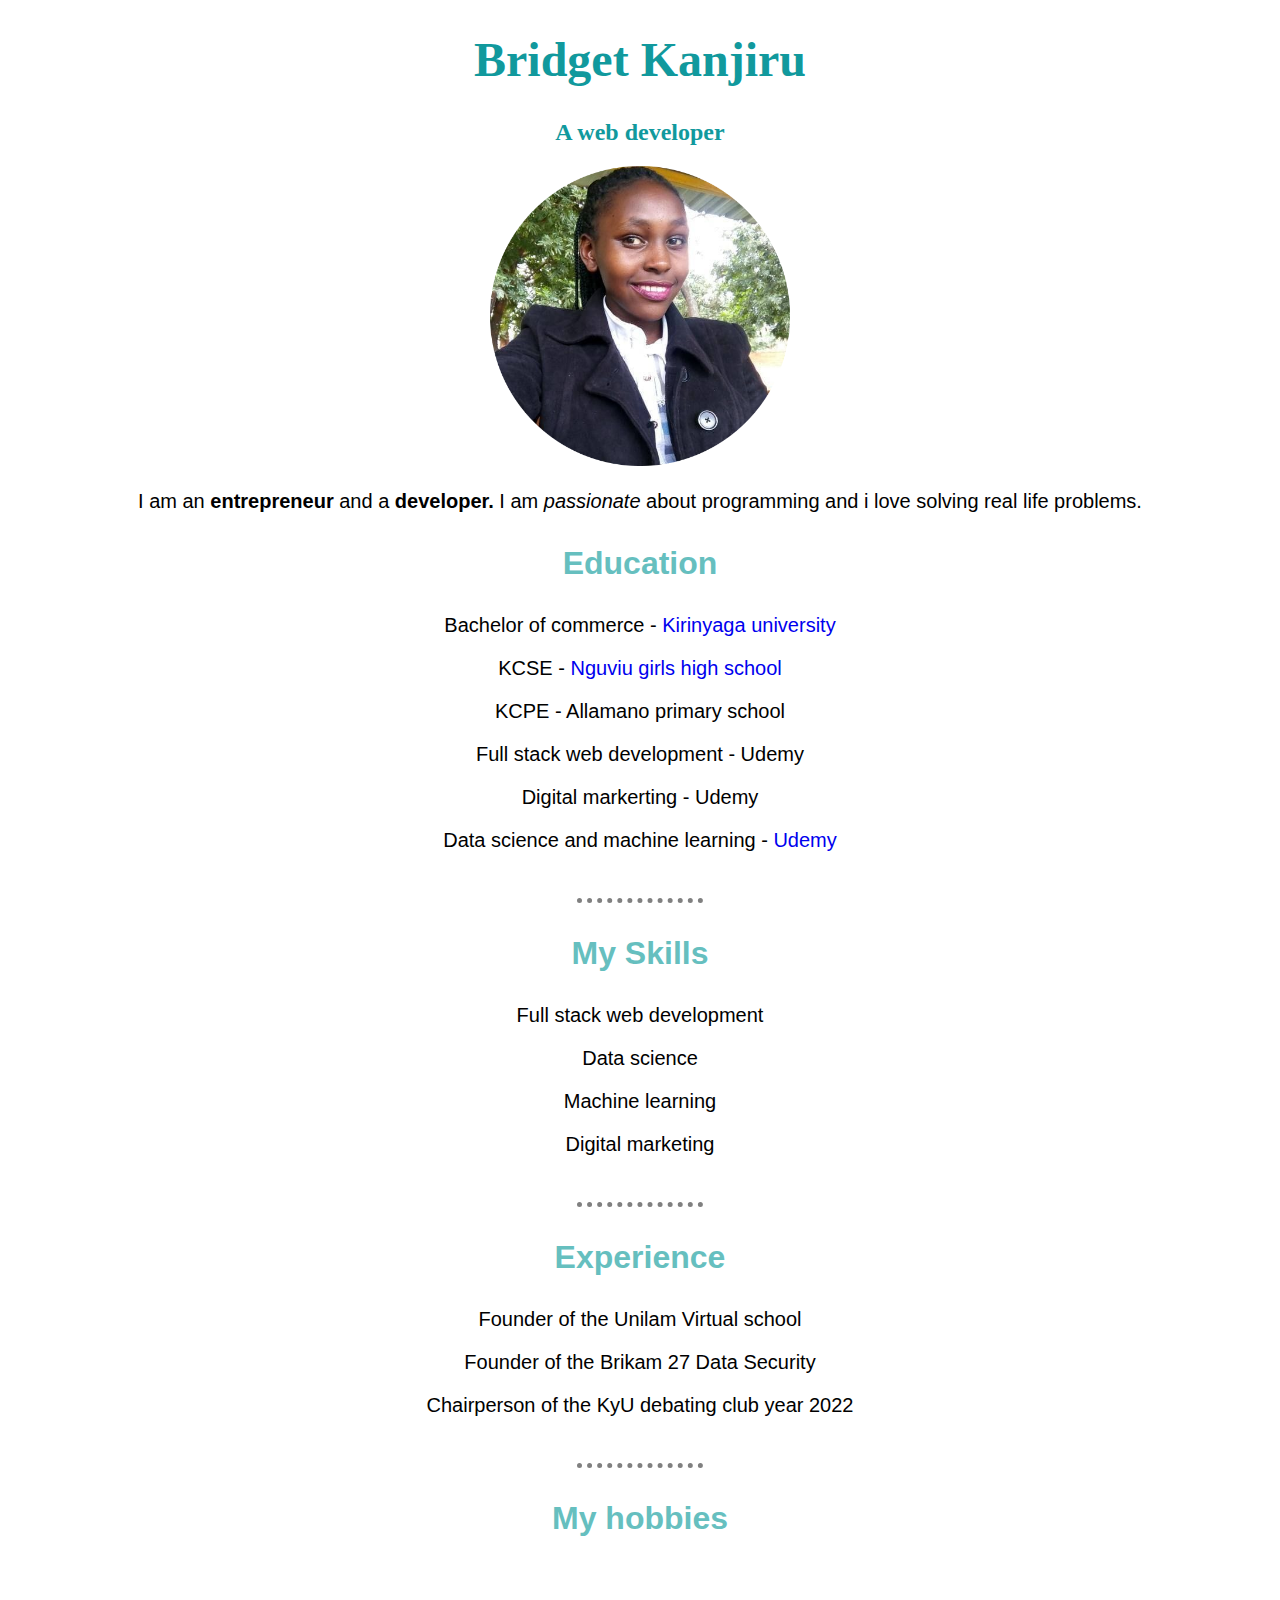
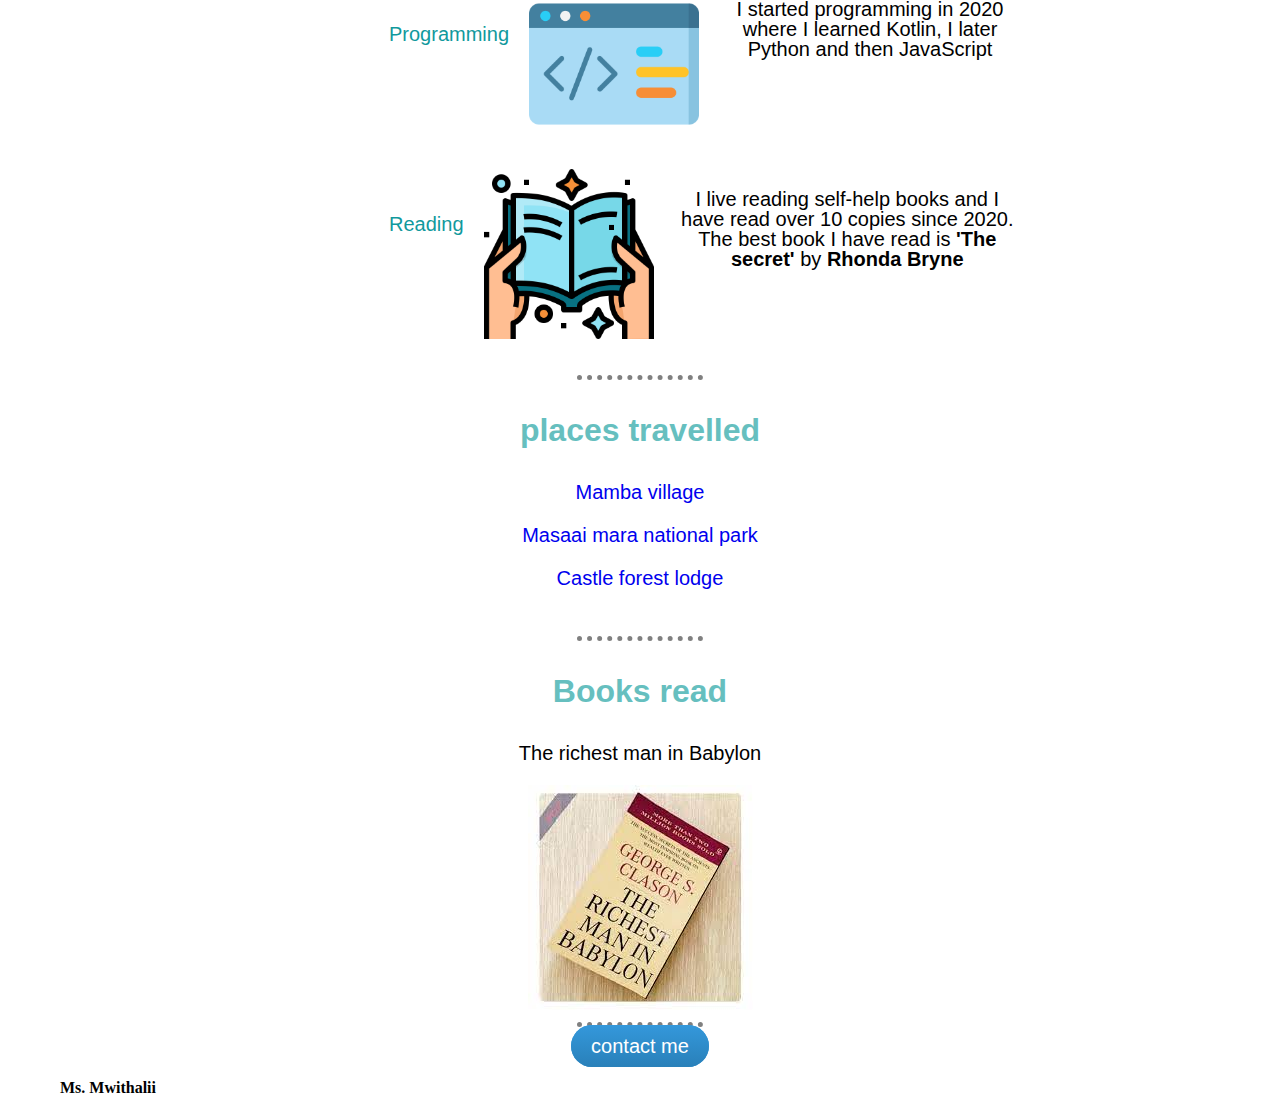
<file: index.html>
<!DOCTYPE html>
<html lang="en" dir="ltr">

<head>
  <meta charset="utf-8">
  <title>Bridget's personal site</title>
  <link rel="stylesheet" href="css/styles.css">
</head>

<body>
  <h1>Bridget Kanjiru</h1>
  <h2>A web developer</h2>


  
      <img height="300px" width="300px" src="my image-modified.png" alt="my profile picture">
      
        <p class="p1">I am an <strong>entrepreneur</strong> and a <strong>developer.</strong> I am <i>passionate</i> about programming and i love solving real life problems.</p>
      


  <h3>Education</h3>
  
    <p>Bachelor of commerce - <a href="https://www.kyu.ac.ke/">Kirinyaga university</a></p>
    <p>KCSE - <a href="https://kenyanlife.info/nguviu-girls-secondary-school/">Nguviu girls high school</a></p>
    <p>KCPE - Allamano primary school</p>
    <p>Full stack web development - Udemy</p>
    <p>Digital markerting - Udemy</p>
    <p>Data science and machine learning - <a href="https://www.udemy.com/">Udemy</a></p><br>
  
  <hr>
  <h3>My Skills</h3>

  
    <p>Full stack web development</p>
    <p>Data science</p>
    <p>Machine learning</p>
    <p>Digital marketing</p><br>

  
  <hr>
  <h3>Experience</h3>
  
    <p>Founder of the Unilam Virtual school</p>
    <p>Founder of the Brikam 27 Data Security</p>
    <p>Chairperson of the KyU debating club year 2022</p><br>
  
  <hr>
  <h3>My hobbies</h3>
  <div class="my-hobbies">
    <div class="Programming"><p class="p-Word" >Programming</p> 
    <img class="coding-icon" src="code.png" alt="coding-icon">
    <p class="programming-Paragraph" >I started programming in 2020 where I learned Kotlin, I later Python and then JavaScript</p>
    </div>


    <div class="Reading"><p class="r-Word" >Reading</p>
    <img class="reading-icon" src="reading-book.png" alt="reading-icon">
    <p class="reading-Paragraph" >I live reading self-help books and I have read over 10 copies since 2020. The best book I have read is <strong>'The secret'</strong> by <strong>Rhonda Bryne</strong></p>
    </div>
  </div><br>
 
  
  <hr>

  <h3>places travelled</h3>
  
    <p> <a href="https://www.tripadvisor.com/Attraction_Review-g294210-d7790681-Reviews-Mamba_Village_Centre-Mombasa_Coast_Province.html">Mamba village</a></p>
    <p> <a href="https://www.tripadvisor.com/SmartDeals-g294209-Maasai_Mara_National_Reserve_Rift_Valley_Province-Hotel-Deals.html">Masaai mara national park</a></p>
    <p> <a href="https://www.castleforestlodge.com/">Castle forest lodge</a></p><br>
  
<hr>
  

  <h3>Books read</h3>
  
      <p>The richest man in Babylon</p>
      <img class="book image"src="[data-uri]" alt="book image"> <br>
    
  <hr>
  

  <a class="btn" href="./contact me.html">contact me</a>


  <h4>Ms. Mwithalii</h4>
 
</body>

</html>
</file>
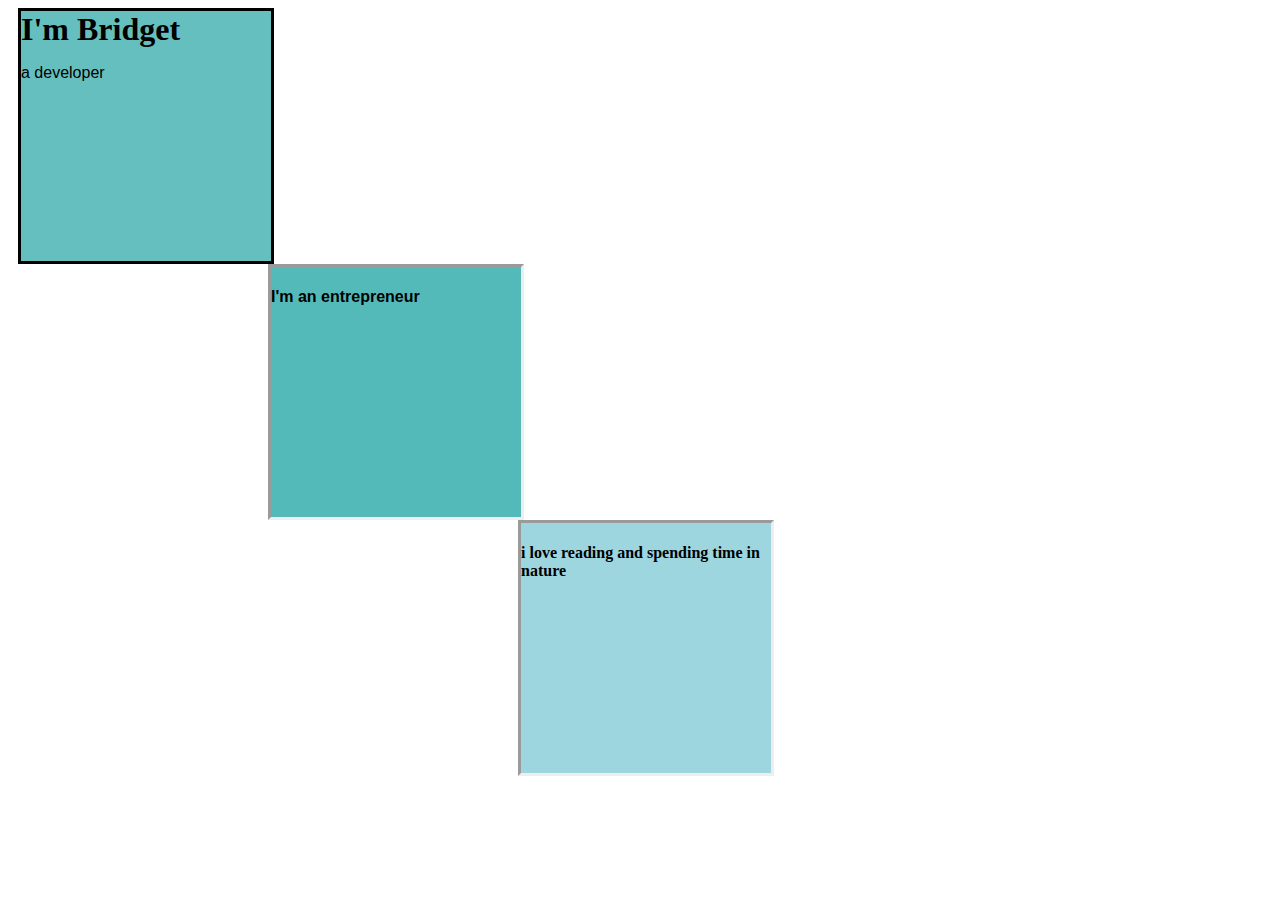
<file: css-my site/index.html>
<!DOCTYPE html>
<html lang="en" dir="ltr">

<head>
  <meta charset="utf-8">
  <title>Bridget Kanjiru Mwithalii</title>
  <link rel="stylesheet" href="css/styles1.css">
  <link rel="favicon" href="css/favicon.ico">
</head>

<body>
  <div class="top-container">
<h1>I'm Bridget</h1>
<p>a developer</p>
  </div>
  <div class="middle-container">
<h4>I'm an entrepreneur</h4>
  </div>
  <div class="bottom-container">
<h4>i love reading and spending time in nature</h4>
  </div>
</body>

</html>
</file>
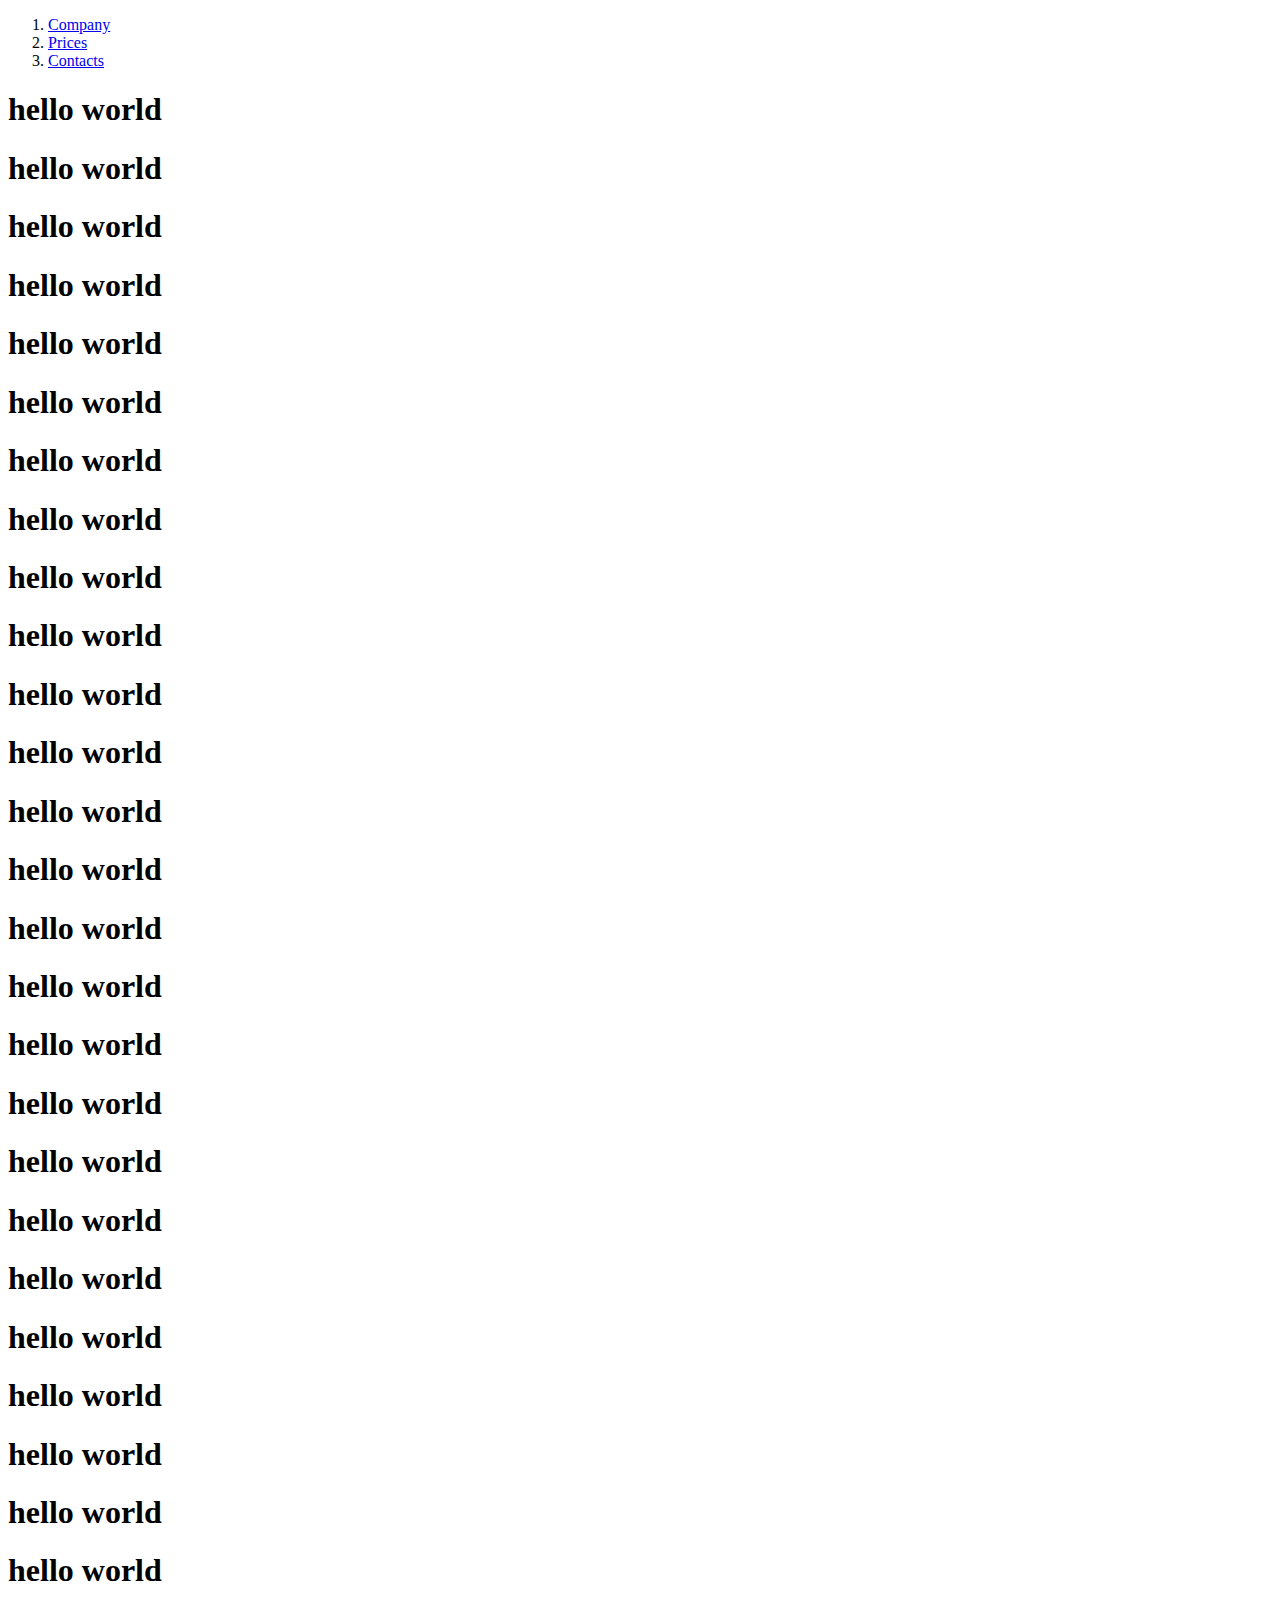
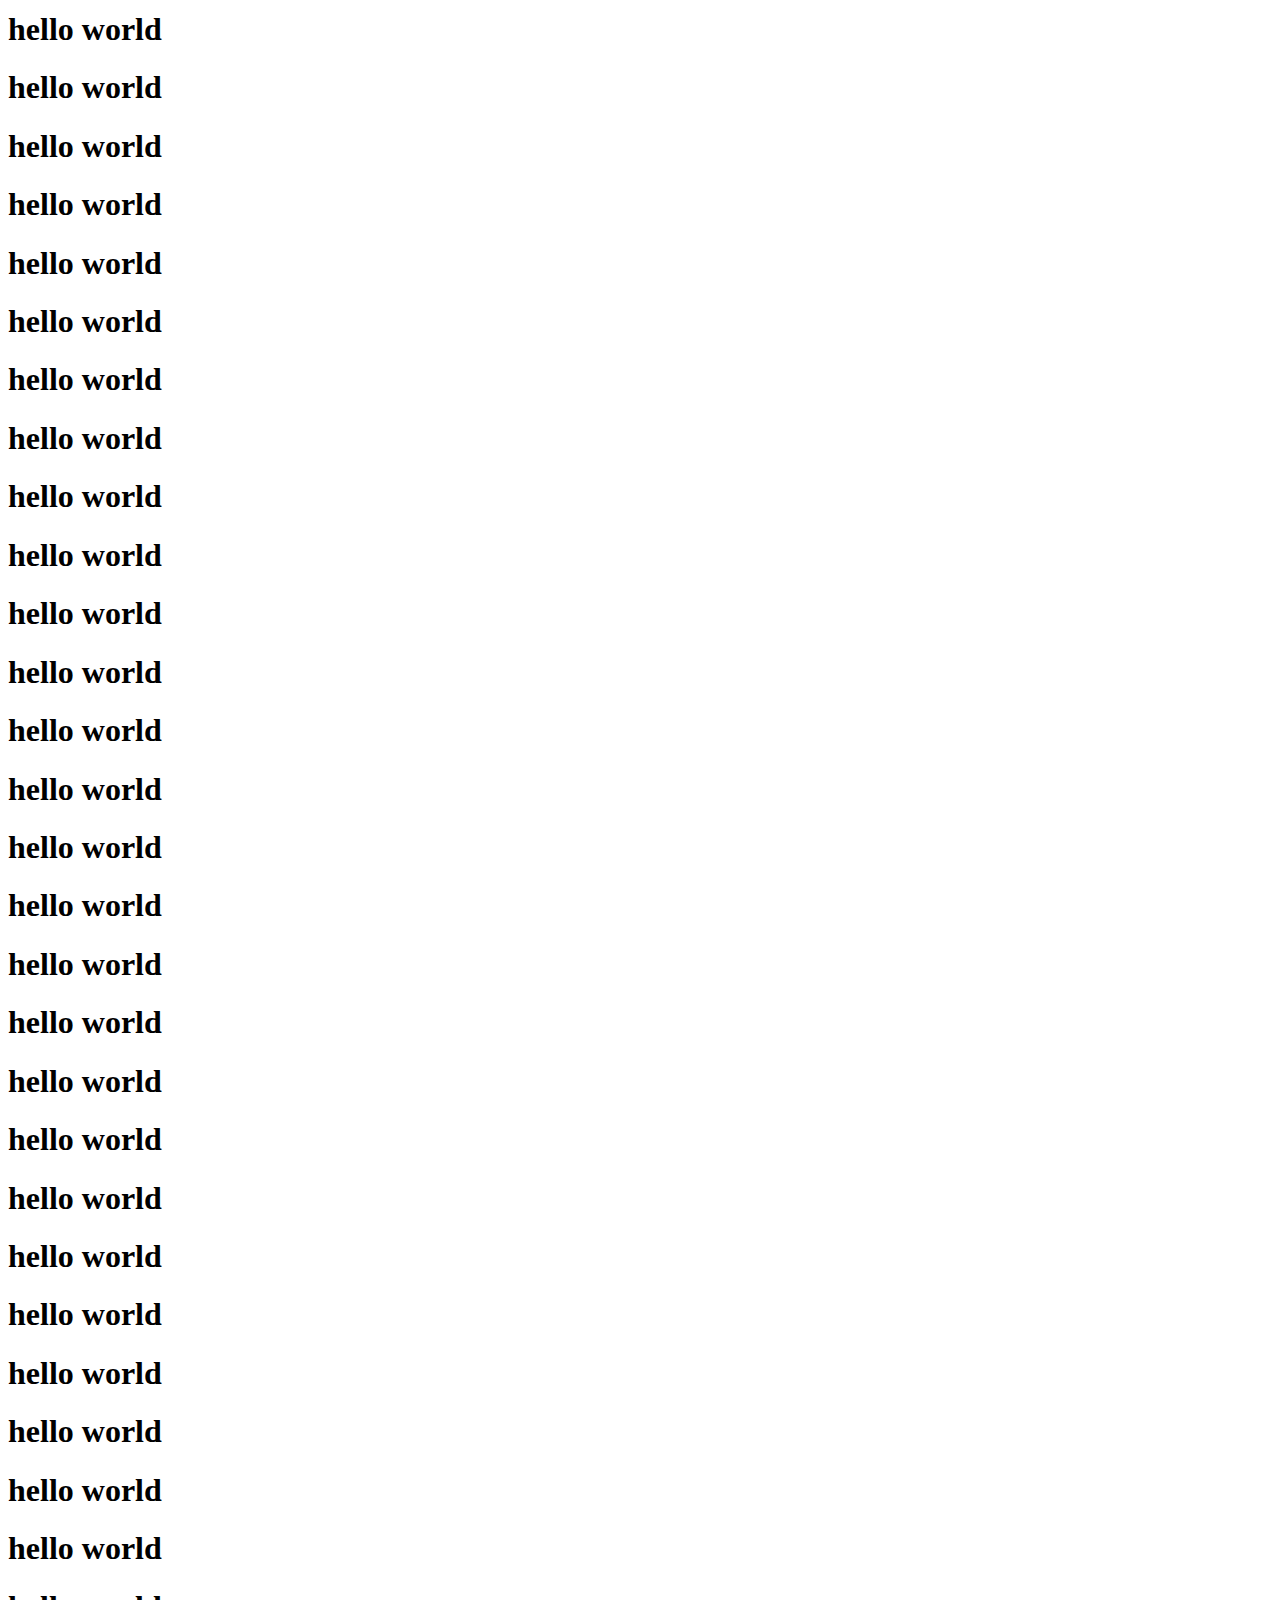
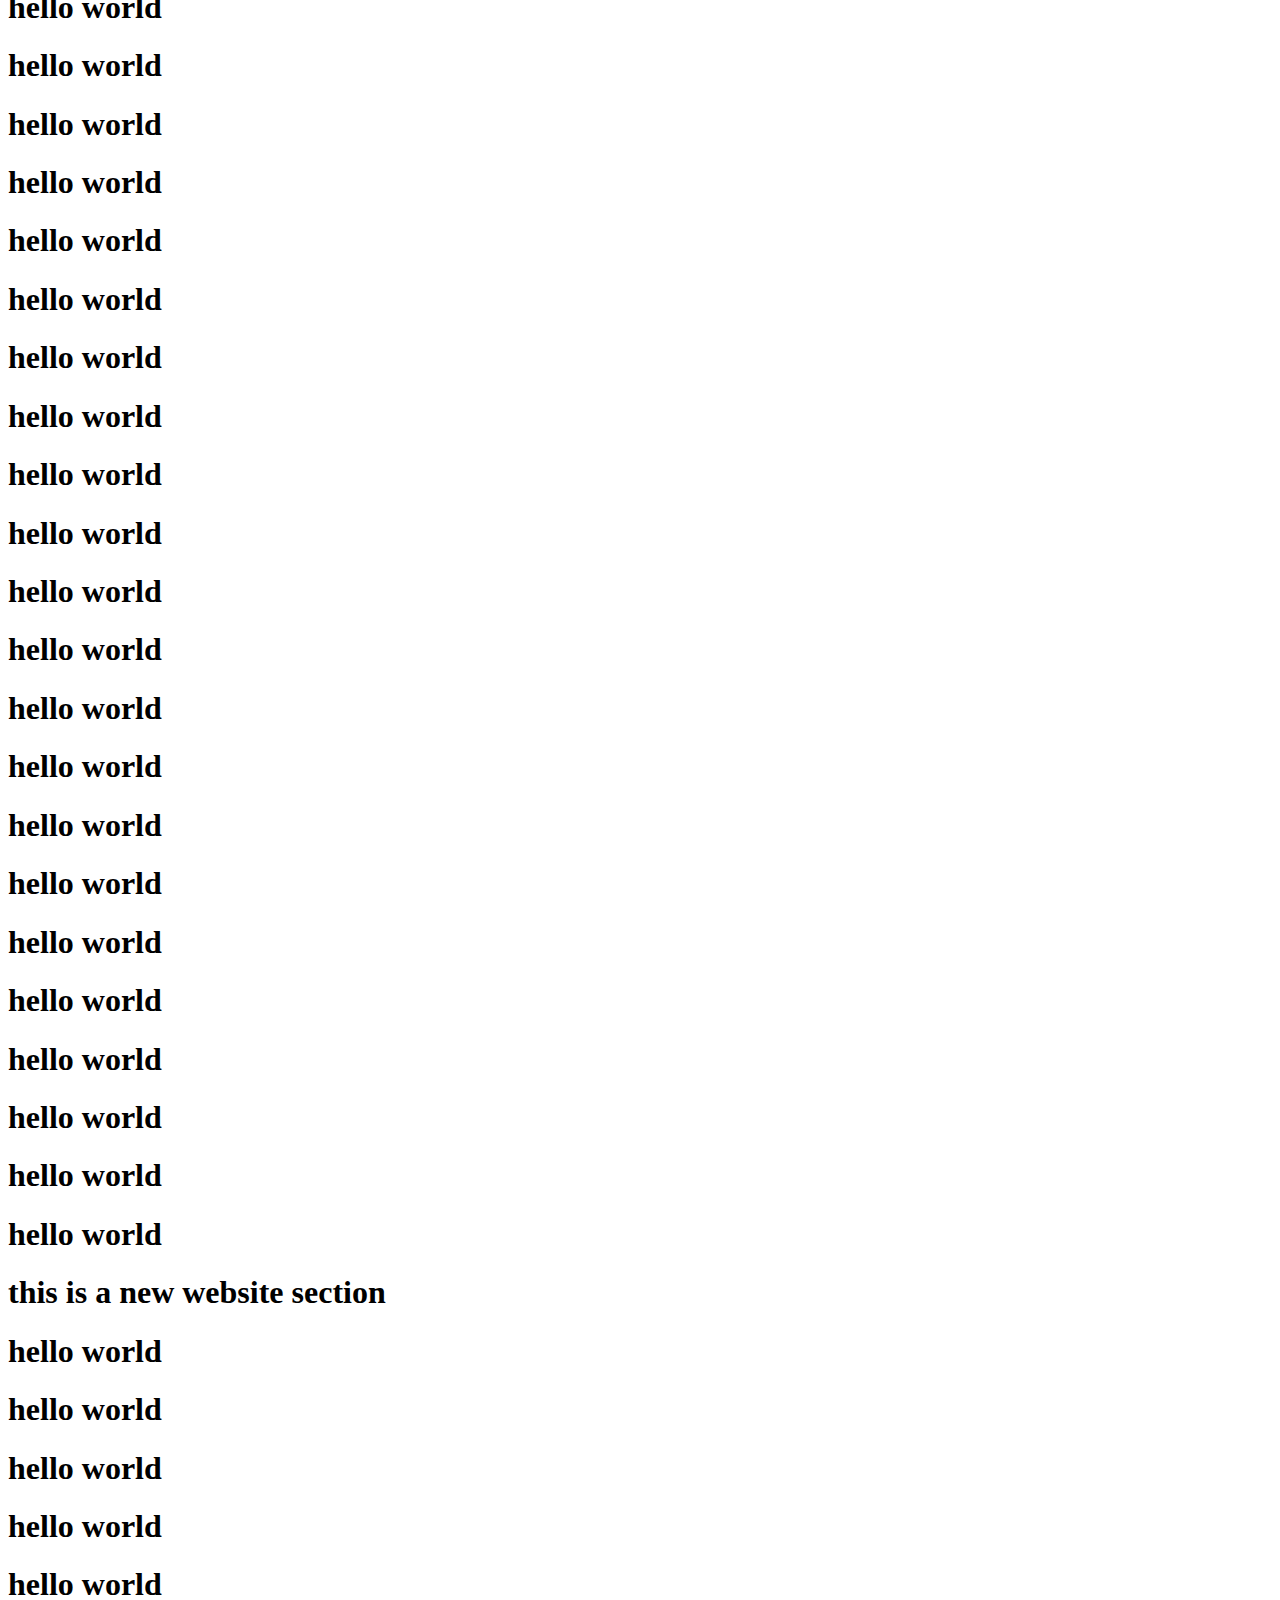
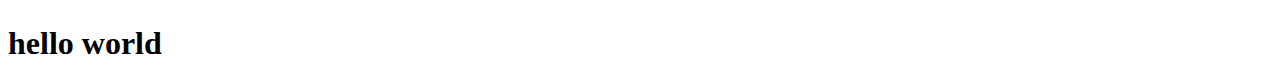
<file: css/bootsrap-installation/index.html>
<!DOCTYPE html>
<html lang="en">
<head>
    <meta charset="UTF-8">
    <meta http-equiv="X-UA-Compatible" content="IE=edge">
    <meta name="viewport" content="width=device-width, initial-scale=1.0">
    <title>Document</title>
    <!-- CSS only -->
<link href="https://cdn.jsdelivr.net/npm/bootstrap@5.2.0-beta1/dist/css/bootstrap.min.css" rel="stylesheet" integrity="sha384-0evHe/X+R7YkIZDRvuzKMRqM+OrBnVFBL6DOitfPri4tjfHxaWutUpFmBp4vmVor" crossorigin="anonymous">
</head>
<body>
    <nav>
        <ol>
            <li>
                <a href="#Company">Company</a>
            </li>
            <li><a href="#Prices">Prices</a></li>
            <li><a href="#contacts">Contacts</a></li>
        </ol>
    </nav>
    <h1>hello world</h1>
    <h1>hello world</h1>
    <h1>hello world</h1>
    <h1>hello world</h1>
    <h1>hello world</h1>
    <h1>hello world</h1>
    <h1>hello world</h1>
    <h1>hello world</h1>
    <h1>hello world</h1>
    <h1>hello world</h1>
    <h1>hello world</h1>
    <h1>hello world</h1>
    <h1>hello world</h1>
    <h1>hello world</h1>
    <h1>hello world</h1>
    <h1>hello world</h1>
    <h1>hello world</h1>
    <h1>hello world</h1>
    <h1>hello world</h1>
    <h1>hello world</h1>
    <h1>hello world</h1>
    <h1>hello world</h1>
    <h1>hello world</h1>
    <h1>hello world</h1>
    <h1>hello world</h1>
    <h1>hello world</h1>
    <h1>hello world</h1>
    <h1>hello world</h1>
    <h1>hello world</h1>
    <h1>hello world</h1>
    <h1>hello world</h1>
    <h1>hello world</h1>
    <h1>hello world</h1>
    <h1>hello world</h1>
    <h1>hello world</h1>
    <h1>hello world</h1>
    <h1>hello world</h1>
    <h1>hello world</h1>
    <h1>hello world</h1>
    <h1>hello world</h1>
    <h1>hello world</h1>
    <h1>hello world</h1>
    <h1>hello world</h1>
    <h1>hello world</h1>
    <h1>hello world</h1>
    <h1>hello world</h1>
    <h1>hello world</h1>
    <h1>hello world</h1>
    <h1>hello world</h1>
    <h1>hello world</h1>
    <h1>hello world</h1>
    <h1>hello world</h1>
    <h1>hello world</h1>
    <h1>hello world</h1>
    <h1>hello world</h1>
    <h1>hello world</h1>
    <h1>hello world</h1>
    <h1>hello world</h1>
    <h1>hello world</h1>
    <h1>hello world</h1>
    <h1>hello world</h1>
    <h1>hello world</h1>
    <h1>hello world</h1>
    <h1>hello world</h1>
    <h1>hello world</h1>
    <h1>hello world</h1>
    <h1>hello world</h1>
    <h1>hello world</h1>
    <h1>hello world</h1>
    <h1>hello world</h1>
    <h1>hello world</h1>
    <h1>hello world</h1>
    <h1>hello world</h1>
    <h1>hello world</h1>
    <h1>hello world</h1>
    <h1 id="Company">
        this is a new website section
    </h1>
    <h1>hello world</h1>
    <h1>hello world</h1>
    <h1>hello world</h1>
    <h1>hello world</h1>
    <h1>hello world</h1>
    <h1>hello world</h1>
</body>
</html>
</file>
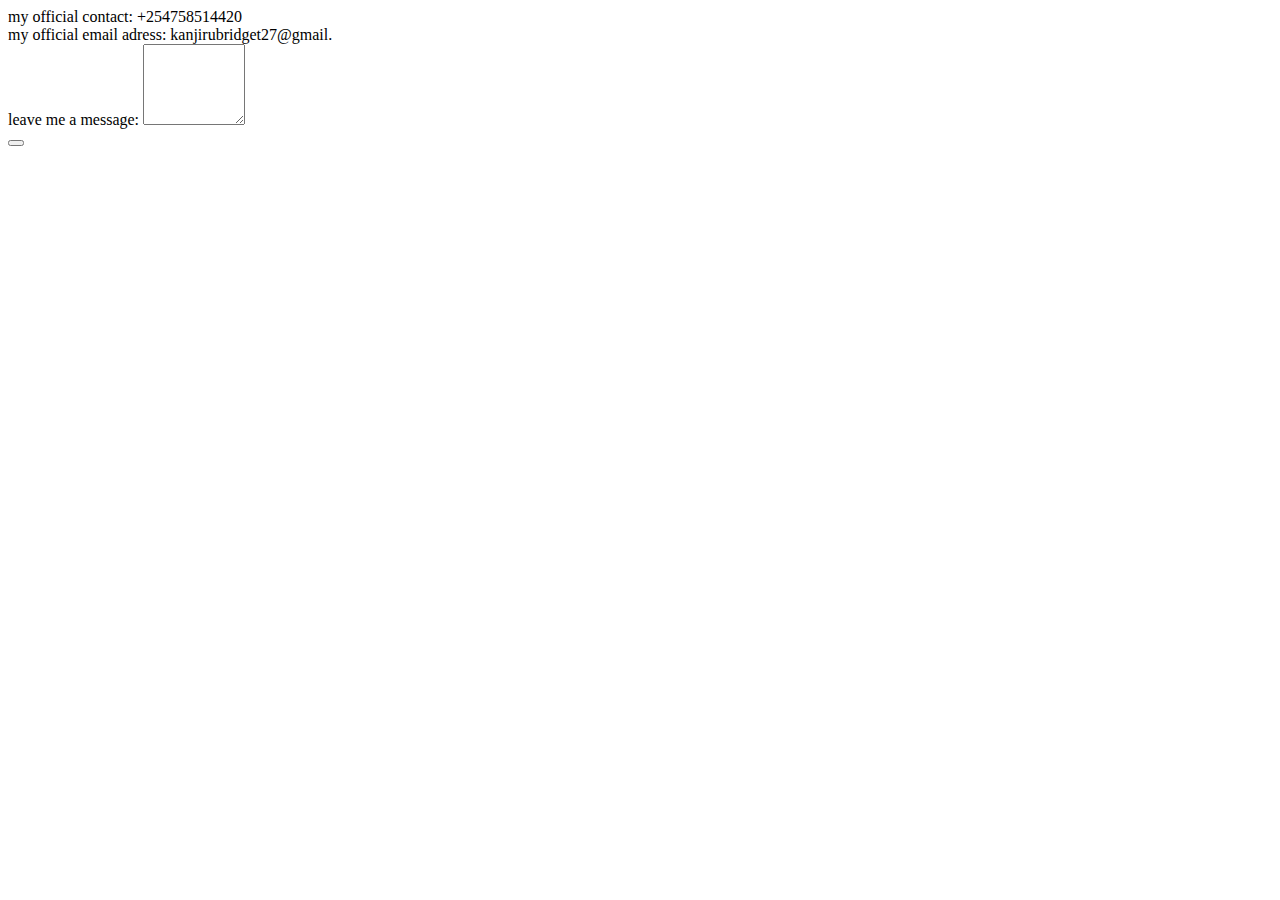
<file: contact me.html>
<!DOCTYPE html>
<html lang="en" dir="ltr">
  <head>
    <meta charset="utf-8">
    <title></title>
  </head>
  <body>
    my official contact: +254758514420 <br>
    my official email adress: kanjirubridget27@gmail.<!-- COMBAK:  --> <br>
    leave me a message: <textarea name="name" rows="5" cols="10"></textarea> <br>
    <button type="submit" name="button"></button>

  </body>
</html>
</file>
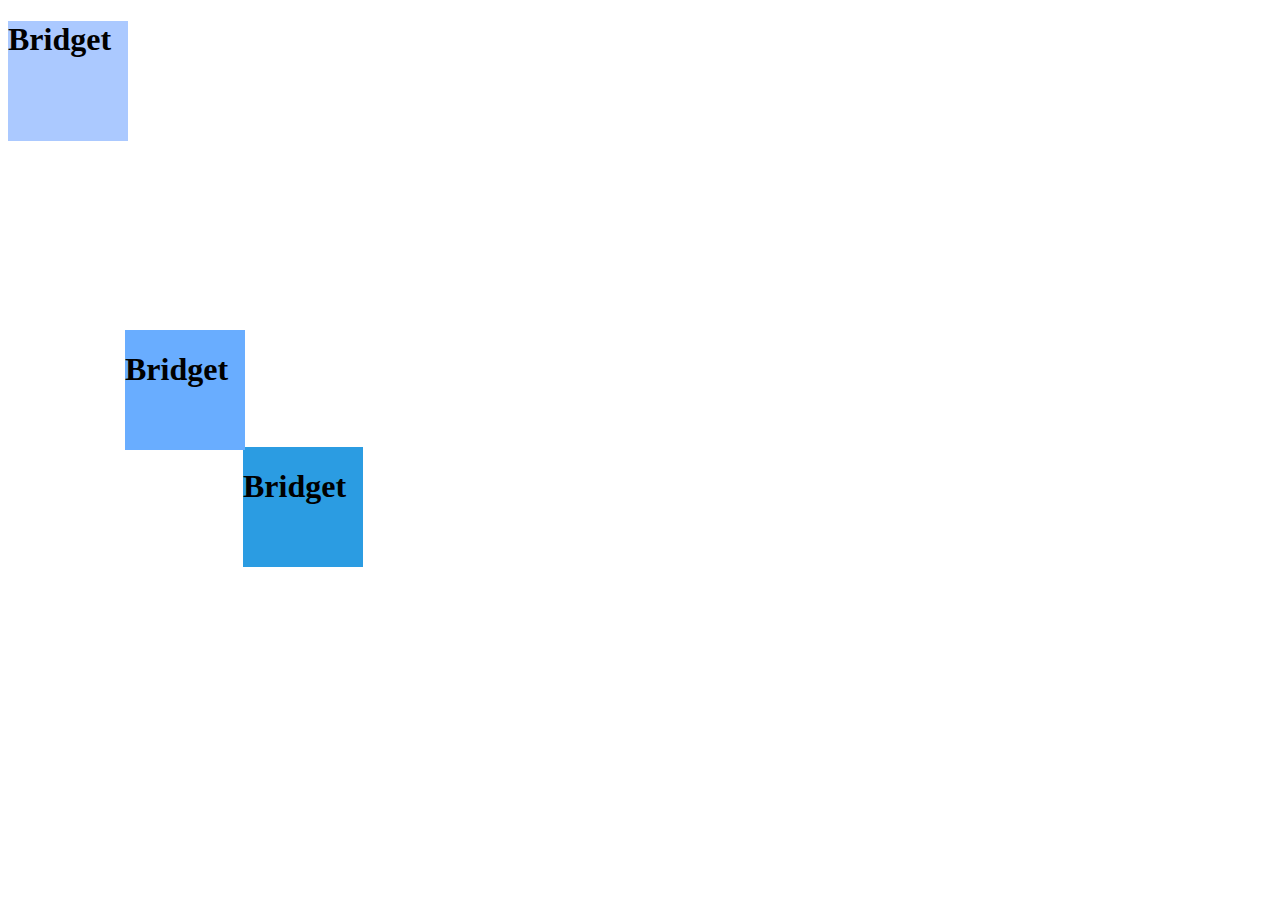
<file: practice-coding/index3.html>
<!DOCTYPE html>
<html lang="en">
<head>
    <meta charset="UTF-8">
    <meta http-equiv="X-UA-Compatible" content="IE=edge">
    <meta name="viewport" content="width=device-width, initial-scale=1.0">
    <title>Sean Hostin site</title>
    <link rel="stylesheet" href="styles3.css">
</head>
<body>
    <div class="Officialname"> 
        <h1>Bridget</h1>
      </div>
          <div class="Favoritename">
            <h1>Bridget</h1>
      </div>
      <div class="Fictionalname">
        <h1>Bridget  
</body>
</html>
</file>
<file: css/styles.css>
/*********************TAG SELECTORS******************/

hr {
  border-color: grey;
  border-style: none;
  border-top-style: dotted;
  width: 10%;
  border-width: 5px;
  height: 0px;
}

body{
  text-align: center;
}
h1{
  color: #11999D;
  line-height: double;
  font-size: 3rem;
  font-family: sacramento;
}
h2{
  color: #11999D;
  font-family: verdana;
  font-size: 1.5rem;
}
h3{
  color: #66BFBF;
  font-family: Sacramento, sans-serif;
  font-size: 200%;
}
/*
img {
  background-color: #193498;
}
*/

/*************************CLASS SELECTORS******************/


.book image{
  background-color: #3BACB6
}

.some-text{
  border: 5px solid red;
}

#unique-paragraph{
  background-color: #ADCF9F;
  background-color: magenta;
}
h4{
  width: 100px;
  padding-left: 50px;
}

p{
  font-family: open-sans, sans-serif;
  font-size: 20px;
}

  

.coding-icon{
  width: 180px;
  height: 170px; 
  padding-left: 20px;
 
}
.reading-icon{
  width: 180px;
  height: 170px;
  padding-left: 20px;
 
}
.p-Word{
  padding-top: 1.5rem;
  color: #11999D;
}
.r-Word{
  padding-top: 1.5rem;
  color: #11999D;
}
.reading-Paragraph{
  line-height: 1.0;
  padding-left: 20px;
  font-family: sans-serif;
}
.programming-Paragraph{
  line-height: 1;
  padding-left: 20px;
  font-family: sans-serif;
}
.Programming{
  width: 50%;
  margin: 10px auto 10px auto;
  display: inline-flex;
  padding-left: 130px;
  

}
.Reading{
  width: 50%;
  margin: 10px auto 10px auto;
  display: inline-flex;
  padding-left: 130px;
}
a{
  text-decoration: none;
  
}
a:visited{
  color: blue;
}
.btn {
  background: #3498db;
  background-image: -webkit-linear-gradient(top, #3498db, #2980b9);
  background-image: -moz-linear-gradient(top, #3498db, #2980b9);
  background-image: -ms-linear-gradient(top, #3498db, #2980b9);
  background-image: -o-linear-gradient(top, #3498db, #2980b9);
  background-image: linear-gradient(to bottom, #3498db, #2980b9);
  -webkit-border-radius: 28;
  -moz-border-radius: 28;
  border-radius: 28px;
  font-family: Arial;
  color: #ffffff;
  font-size: 20px;
  padding: 10px 20px 10px 20px;
  text-decoration: none;
  margin-top: 32px;
}

.btn:hover {
  background: #3cb0fd;
  background-image: -webkit-linear-gradient(top, #3cb0fd, #3498db);
  background-image: -moz-linear-gradient(top, #3cb0fd, #3498db);
  background-image: -ms-linear-gradient(top, #3cb0fd, #3498db);
  background-image: -o-linear-gradient(top, #3cb0fd, #3498db);
  background-image: linear-gradient(to bottom, #3cb0fd, #3498db);
  text-decoration: none;
}
</file>
<file: css-my site/css/styles1.css>
.top-container{
  background-color: #66BFBF;
  border-style: solid;
  margin-left: 10px;
  height: 250px;
  width: 250px;
  font-family: Georgia, 'Times New Roman', Times, serif;
}
.middle-container{
  background-color: #54BAB9;
  border-style: inset;
  margin-left: 260px;
  height: 250px;
  width: 250px;
  font-family: 'Franklin Gothic Medium', 'Arial Narrow', Arial, sans-serif;
}
.bottom-container{
  background-color: #9DD6DF;
  border-style: inset;
  margin-left: 510px;
  height: 250px;
  width: 250px;
}

h1{
  margin: 0
}
p{
  font-family: 'Trebuchet MS', 'Lucida Sans Unicode', 'Lucida Grande', 'Lucida Sans', Arial, sans-serif;
}
</file>
<file: practice-coding/styles3.css>
.Officialname{
    background-color: #ABC9FF;
    position: relative;
    width: 120px;
    height: 120px;
}
.Favoritename{
    background-color: rgb(43, 156, 226);
    position: absolute;
    left: 243px;
    bottom: 333px;
    width: 120px;
    height: 120px;

}
.Fictionalname{
    background-color: rgb(105, 173, 255);
    position: absolute;
    left: 125px;
    bottom: 450px;
    width: 120px;
    height: 120px;
}
</file>
